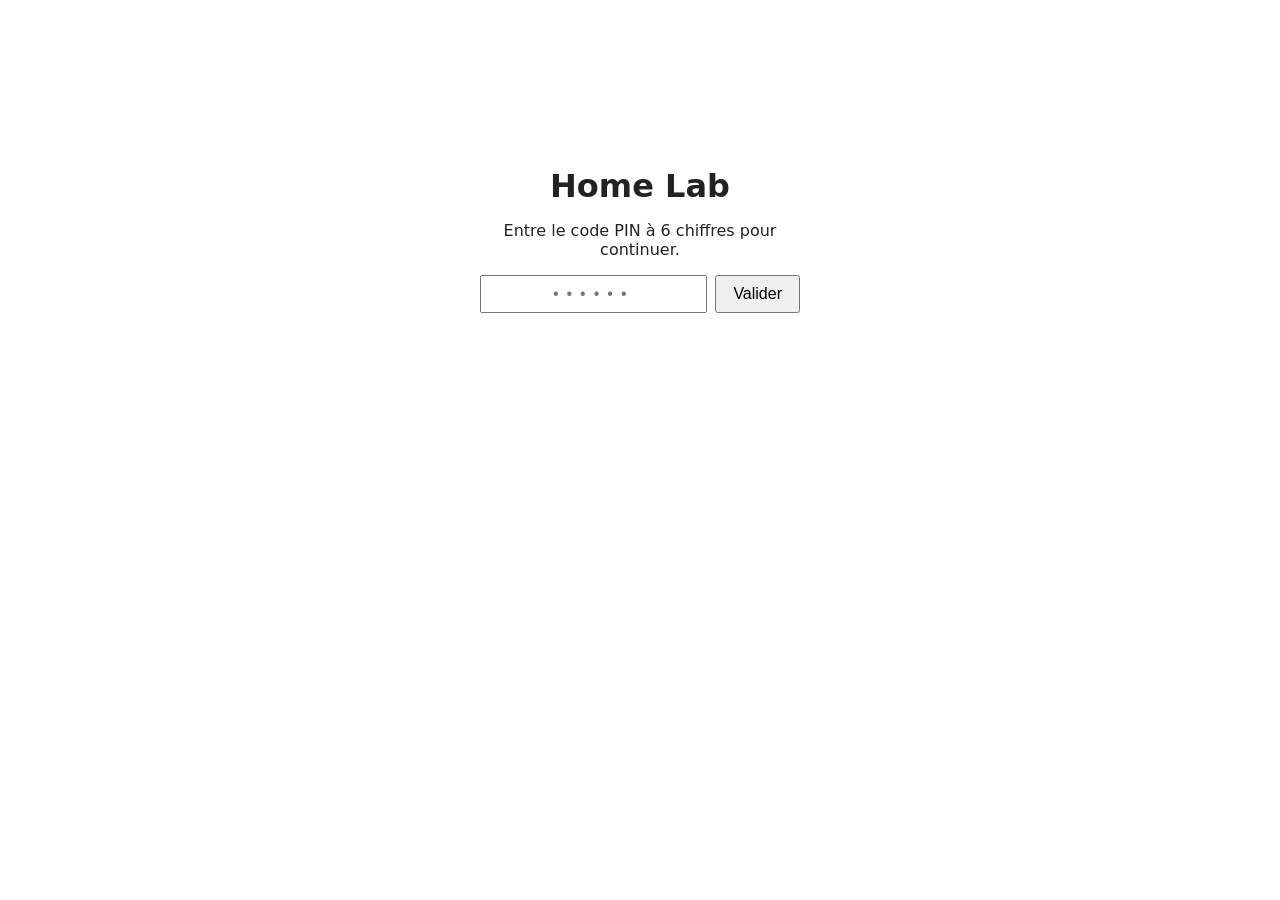
<file: apps/home-lab/frontend/index.html>
<!DOCTYPE html>
<html lang="fr">
<head>
  <meta charset="UTF-8" />
  <meta name="viewport" content="width=device-width, initial-scale=1.0" />
  <title>Home Lab</title>
  <link rel="stylesheet" href="style.css" />
</head>
<body>
  <main id="gate">
    <h1>Home Lab</h1>

    <div id="pin-step">
      <p>Entre le code PIN à 6 chiffres pour continuer.</p>
      <form id="pin-form" class="gate-form">
        <input
          type="password"
          id="pin-input"
          class="pin-input"
          inputmode="numeric"
          pattern="[0-9]*"
          maxlength="6"
          placeholder="••••••"
          autocomplete="off"
          required
        />
        <button type="submit">Valider</button>
      </form>
    </div>

    <div id="change-pin-step" hidden>
      <p>Première connexion : choisis un nouveau code PIN à 6 chiffres.</p>
      <form id="change-pin-form" class="gate-form">
        <input
          type="password"
          id="new-pin-input"
          class="pin-input"
          inputmode="numeric"
          pattern="[0-9]*"
          maxlength="6"
          placeholder="Nouveau code"
          autocomplete="off"
          required
        />
        <input
          type="password"
          id="new-pin-confirm"
          class="pin-input"
          inputmode="numeric"
          pattern="[0-9]*"
          maxlength="6"
          placeholder="Confirmer"
          autocomplete="off"
          required
        />
        <button type="submit">Valider</button>
      </form>
    </div>

    <p id="gate-error" class="error"></p>
  </main>

  <main id="portal" hidden>
    <h1>Home Lab</h1>
    <div class="app-grid">
      <a class="app-card" href="calendar.html">
        <span class="app-card-icon">📅</span>
        <span class="app-card-name">Calendrier</span>
      </a>
      <a class="app-card" href="todo.html">
        <span class="app-card-icon">✅</span>
        <span class="app-card-name">Todo-list</span>
      </a>
      <a class="app-card" href="elec.html">
        <span class="app-card-icon">⚡</span>
        <span class="app-card-name">Électricité</span>
      </a>
      <a class="app-card" href="news.html">
        <span class="app-card-icon">📰</span>
        <span class="app-card-name">Actualités</span>
        <span id="news-badge" class="badge" hidden></span>
      </a>
      <a class="app-card" href="finance.html">
        <span class="app-card-icon">💰</span>
        <span class="app-card-name">Finances</span>
      </a>
      <a class="app-card" href="notes.html">
        <span class="app-card-icon">📝</span>
        <span class="app-card-name">Notes</span>
      </a>
      <a class="app-card" href="weather.html">
        <span class="app-card-icon">🌤️</span>
        <span class="app-card-name">Météo</span>
      </a>
    </div>
  </main>

  <script src="config.js"></script>
  <script src="session.js"></script>
  <script src="gate.js"></script>
</body>
</html>
</file>
<file: apps/home-lab/frontend/style.css>
body {
  font-family: system-ui, sans-serif;
  margin: 0;
  padding: 1rem;
  color: #222;
  max-width: 640px;
  margin-inline: auto;
}

@media (min-width: 640px) {
  body {
    padding: 2rem;
  }
}

h1 {
  margin-bottom: 0.5rem;
}

#gate {
  max-width: 320px;
  margin: 15vh auto 0;
  text-align: center;
}

.gate-form {
  display: flex;
  flex-wrap: wrap;
  gap: 0.5rem;
  margin-top: 1rem;
}

.gate-form input {
  flex: 1;
  padding: 0.5rem;
  font-size: 1rem;
}

.gate-form button {
  padding: 0.5rem 1rem;
  font-size: 1rem;
  cursor: pointer;
}

.pin-input {
  text-align: center;
  letter-spacing: 0.5em;
  font-size: 1.2rem;
}

.error {
  color: #c0392b;
  min-height: 1.2em;
}

.app-grid {
  display: grid;
  grid-template-columns: repeat(2, 1fr);
  gap: 1.25rem;
  margin-top: 1.5rem;
}

.app-card {
  position: relative;
  display: flex;
  flex-direction: column;
  align-items: center;
  gap: 0.75rem;
  padding: 2rem 1rem;
  border: 1px solid #ddd;
  border-radius: 12px;
  text-decoration: none;
  color: inherit;
  transition: transform 0.1s ease, border-color 0.1s ease;
}

.app-card:hover {
  border-color: #999;
  transform: translateY(-2px);
}

.app-card-icon {
  font-size: 4rem;
  line-height: 1;
}

.badge {
  position: absolute;
  top: 0.5rem;
  right: 0.5rem;
  background: #dc2626;
  color: #fff;
  font-size: 0.75rem;
  font-weight: 700;
  min-width: 1.4rem;
  height: 1.4rem;
  display: flex;
  align-items: center;
  justify-content: center;
  border-radius: 999px;
  padding: 0 0.3rem;
}

.app-card-name {
  font-size: 1.1rem;
  font-weight: 600;
}

.back-link {
  display: inline-block;
  margin-bottom: 1rem;
  color: inherit;
}

.events-list {
  list-style: none;
  padding: 0;
  display: flex;
  flex-direction: column;
  gap: 0.5rem;
}

.events-list li {
  padding: 0.75rem;
  border: 1px solid #eee;
  border-radius: 6px;
}

#connect-btn {
  padding: 0.5rem 1rem;
  font-size: 1rem;
  cursor: pointer;
}

section {
  margin-top: 2rem;
}

section h2 {
  font-size: 1.1rem;
  margin-bottom: 0.75rem;
}

.muted {
  color: #888;
}

.chip-row {
  display: flex;
  flex-wrap: wrap;
  gap: 0.4rem;
  margin-bottom: 0.75rem;
}

.chip {
  display: inline-block;
  padding: 0.2rem 0.6rem;
  border-radius: 999px;
  font-size: 0.85rem;
  background: #eee;
}

.chip-category {
  background: #dbeafe;
}

.chip-label {
  background: #f3e8ff;
}

.inline-form {
  display: flex;
  gap: 0.5rem;
}

.inline-form input {
  flex: 1;
  min-width: 0;
  padding: 0.65rem;
  font-size: 1rem;
  min-height: 2.75rem;
  box-sizing: border-box;
}

.inline-form button {
  padding: 0.5rem 1rem;
  font-size: 1rem;
  min-height: 2.75rem;
  cursor: pointer;
}

.todo-form {
  display: flex;
  flex-direction: column;
  gap: 0.6rem;
}

.todo-form input,
.todo-form select,
.todo-form button {
  width: 100%;
  padding: 0.65rem;
  font-size: 1rem;
  min-height: 2.75rem;
  box-sizing: border-box;
}

.todo-form button {
  cursor: pointer;
}

@media (min-width: 640px) {
  .todo-form {
    flex-direction: row;
    flex-wrap: wrap;
  }

  .todo-form input,
  .todo-form select,
  .todo-form button {
    width: auto;
  }

  .todo-form input[type="text"]:first-child {
    flex: 2;
    min-width: 160px;
  }

  .todo-form input#todo-labels {
    flex: 1;
    min-width: 160px;
  }
}

.todo-list {
  list-style: none;
  padding: 0;
  display: flex;
  flex-direction: column;
  gap: 0.5rem;
}

.todo-item {
  display: flex;
  align-items: center;
  flex-wrap: wrap;
  gap: 0.4rem 0.75rem;
  padding: 0.75rem;
  border: 1px solid #eee;
  border-radius: 6px;
}

.todo-item label {
  display: flex;
  align-items: center;
  gap: 0.5rem;
  /* flex-basis: 0 (pas "auto") : sinon un texte long est traité comme
     devant occuper toute la ligne avant même le calcul du retour à la
     ligne, et le bouton supprimer est poussé tout seul sur la ligne
     suivante au lieu de rester à côté du texte. */
  flex: 1 1 0%;
  min-width: 0;
}

.todo-item .todo-text {
  overflow-wrap: anywhere;
  min-width: 0;
}

.todo-item > .todo-text {
  flex: 1 1 0%;
}

.todo-item label .todo-text {
  flex: 1;
}

.todo-item .todo-done {
  width: 1.3rem;
  height: 1.3rem;
  flex-shrink: 0;
}

.todo-item.done .todo-text {
  text-decoration: line-through;
  color: #888;
}

/* Les badges passent toujours sur leur propre ligne : la carte reste
   lisible sur un écran de téléphone même avec plusieurs badges. */
.todo-tags {
  display: flex;
  gap: 0.3rem;
  flex-wrap: wrap;
  flex-basis: 100%;
  order: 3;
}

.todo-delete {
  border: none;
  background: none;
  cursor: pointer;
  font-size: 1.2rem;
  color: #c0392b;
  padding: 0.4rem;
  margin-left: auto;
  align-self: flex-start;
  min-width: 2.75rem;
  min-height: 2.75rem;
}

.tab-chip {
  border: 1px solid #ddd;
  background: #fff;
  cursor: pointer;
  font: inherit;
}

.tab-chip.active {
  background: #dbeafe;
  border-color: #93c5fd;
}

.news-list {
  list-style: none;
  padding: 0;
  display: flex;
  flex-direction: column;
  gap: 0.75rem;
  margin-top: 1rem;
}

.news-item {
  display: flex;
  align-items: center;
  justify-content: space-between;
  gap: 0.5rem;
  padding: 0.75rem;
  border: 1px solid #eee;
  border-radius: 6px;
  background: #fff;
  touch-action: pan-y;
}

.news-item-body {
  min-width: 0;
}

.news-item a {
  font-weight: 600;
  color: inherit;
  text-decoration: none;
}

.news-item a:hover {
  text-decoration: underline;
}

.news-item.read {
  background: #fafafa;
}

.news-item.read a {
  color: #888;
  font-weight: 400;
}

.news-item.dismissed {
  opacity: 0.4;
  filter: grayscale(1);
}

.news-item.swipe-save-hint {
  background: #dcfce7;
}

.news-item.swipe-dismiss-hint {
  background: #fee2e2;
}

.news-actions {
  display: flex;
  gap: 0.3rem;
  flex-shrink: 0;
}

.news-actions button {
  border: 1px solid #ddd;
  background: #fff;
  border-radius: 6px;
  padding: 0.3rem 0.5rem;
  cursor: pointer;
  font-size: 0.95rem;
}

.news-actions button.active {
  background: #dbeafe;
  border-color: #93c5fd;
}

.news-meta {
  margin-top: 0.25rem;
  font-size: 0.85rem;
  color: #888;
}

.gain-positive {
  background: #dcfce7;
}

.gain-negative {
  background: #fee2e2;
}

.link-bank {
  display: flex;
  gap: 0.5rem;
  margin-top: 1rem;
}

.link-bank select {
  flex: 1;
  padding: 0.5rem;
  font-size: 1rem;
}

.link-bank button {
  padding: 0.5rem 1rem;
  font-size: 1rem;
  cursor: pointer;
}

.balance-edit-input {
  width: 6rem;
  padding: 0.2rem 0.4rem;
  font-size: 0.9rem;
}

.account-edit,
.balance-save,
.balance-cancel,
.history-toggle {
  border: none;
  background: none;
  cursor: pointer;
  font-size: 0.9rem;
}

.history-row {
  padding: 0.75rem;
  border: 1px solid #eee;
  border-top: none;
  border-radius: 0 0 6px 6px;
  margin-top: -0.5rem;
  color: #555;
}

.history-svg {
  width: 100%;
  height: 100px;
  color: #2563eb;
}

.history-range {
  display: flex;
  justify-content: space-between;
  font-size: 0.8rem;
  color: #888;
  margin-top: 0.25rem;
}

.priority-low {
  background: #f3f4f6;
}

.priority-medium {
  background: #fef3c7;
}

.priority-high {
  background: #fee2e2;
}

.fundable-yes {
  background: #dcfce7;
}

.fundable-no {
  background: #fee2e2;
}

.note-form {
  display: flex;
  flex-direction: column;
  gap: 0.5rem;
  margin-top: 1rem;
}

.note-form input,
.note-form textarea {
  padding: 0.5rem;
  font-size: 1rem;
  font-family: inherit;
}

.note-form button {
  align-self: flex-start;
  padding: 0.5rem 1rem;
  font-size: 1rem;
  cursor: pointer;
}

.note-content-row {
  display: flex;
  gap: 0.5rem;
  align-items: flex-start;
}

.note-content-row textarea {
  flex: 1;
}

#dictate-btn {
  padding: 0.5rem 0.75rem;
  font-size: 1.2rem;
  cursor: pointer;
  background: none;
  border: 1px solid #ddd;
  border-radius: 6px;
}

#dictate-btn:disabled {
  opacity: 0.4;
  cursor: not-allowed;
}

.notes-list {
  list-style: none;
  padding: 0;
  display: flex;
  flex-direction: column;
  gap: 0.75rem;
  margin-top: 1.5rem;
}

.note-item {
  padding: 0.75rem;
  border: 1px solid #eee;
  border-radius: 6px;
}

.note-header {
  display: flex;
  justify-content: space-between;
  align-items: center;
  gap: 0.5rem;
}

.note-actions {
  display: flex;
  gap: 0.4rem;
}

.note-actions button {
  border: none;
  background: none;
  cursor: pointer;
  font-size: 1rem;
}

.note-content {
  margin: 0.5rem 0 0;
  white-space: pre-wrap;
  word-break: break-word;
  font-family: inherit;
  color: #444;
}

.note-edit-title {
  width: 100%;
  padding: 0.4rem;
  font-size: 1rem;
  margin-bottom: 0.4rem;
}

.note-edit-content {
  width: 100%;
  padding: 0.4rem;
  font-size: 0.95rem;
  font-family: inherit;
}

.note-edit-labels {
  width: 100%;
  padding: 0.4rem;
  font-size: 0.9rem;
  margin-top: 0.4rem;
}

.weather-current-card {
  display: flex;
  flex-direction: column;
  align-items: center;
  gap: 0.25rem;
  padding: 1.5rem;
  margin-top: 1rem;
  border: 1px solid #eee;
  border-radius: 8px;
}

.weather-emoji {
  font-size: 2.5rem;
}

.weather-temp {
  font-size: 2rem;
  font-weight: 700;
}

.weather-label {
  color: #666;
}

.weather-wind {
  font-size: 0.85rem;
  color: #888;
}

.weather-daily {
  list-style: none;
  padding: 0;
  display: flex;
  gap: 0.5rem;
  margin-top: 1rem;
  overflow-x: auto;
}

.weather-day {
  display: flex;
  flex-direction: column;
  align-items: center;
  gap: 0.25rem;
  padding: 0.75rem;
  border: 1px solid #eee;
  border-radius: 6px;
  min-width: 90px;
}

.weather-day-date {
  font-size: 0.8rem;
  color: #888;
  text-transform: capitalize;
}

.weather-day-temps {
  font-size: 0.9rem;
}

.city-actions {
  display: flex;
  gap: 0.5rem;
  margin-top: 1rem;
}

.city-actions button {
  padding: 0.5rem 1rem;
  font-size: 0.9rem;
  cursor: pointer;
}
</file>
